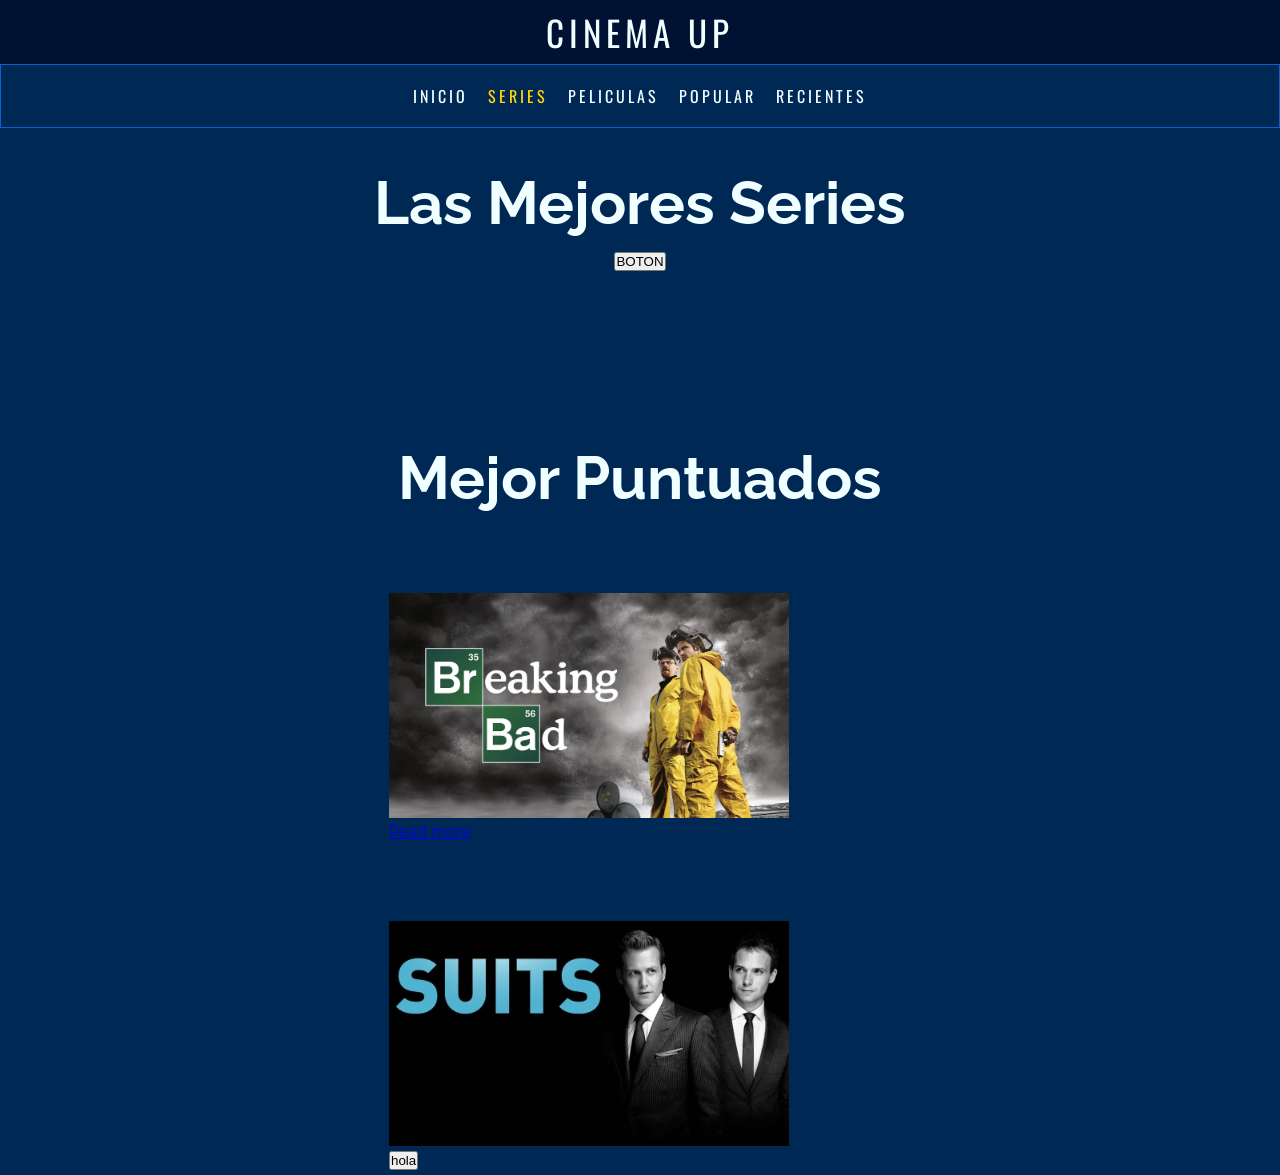
<file: pages/series.html>
<!DOCTYPE html>
<html lang="en">
<head>
    <meta charset="UTF-8">
    <meta name="viewport" content="width=device-width, initial-scale=1.0">
    <link rel="stylesheet" href="../css/series.css">
    <title>Series</title>
</head>
<body onload="extraerSeries()">
    <header>
        <div class="titleHead"> 
            <a href="/index.html">CINEMA UP</a>
        </div>  
        <nav>
            <a href="/">INICIO</a>
            <a href="/" class="pag">SERIES</a>
            <a href="/">PELICULAS</a>
            <a href="/">POPULAR</a>
            <a href="/">RECIENTES</a>
        </nav>
    </header>
    <main>
        
        <div class="contenedor">
            <div class="cabezera">
              <h1 class="titleP">Las Mejores Series</h1>
              <button onclick="extraerSeries()">BOTON</button>
            </div>
            <div class="row" id="seriesCont">

            
      
            
     

            </div>
                <div class="cabezera">
                <h1 class="title">Mejor Puntuados</h1>
              </div>
              <div class="rowH">
                <div class="card">
                    <div class="card-header">
                      <img class="img" src="../img/breakingBadFondo.jpg" alt="">
                    </div>
                    <div class="card-body">
                      <p class="titulo">
                        Loremio aut hic.
                      </p>
                      <a href="#" class="btn">Read more</a>
                    </div>
                  </div>

                  <div class="card">
                    <div class="card-header">
                      <img class="img" src="../img/suitsFondo.jpg" alt="">
                    </div>
                    <div class="card-body">
                      <p class="titulo">
                        Loremio aut hic.
                      </p>
                      <button class="btn">hola</button>
                    </div>
                  </div>

                

                
              </div>
          </div>

        
          
    </main>
    <script src="../js/series.js"></script>
</body>
</html>
</file>
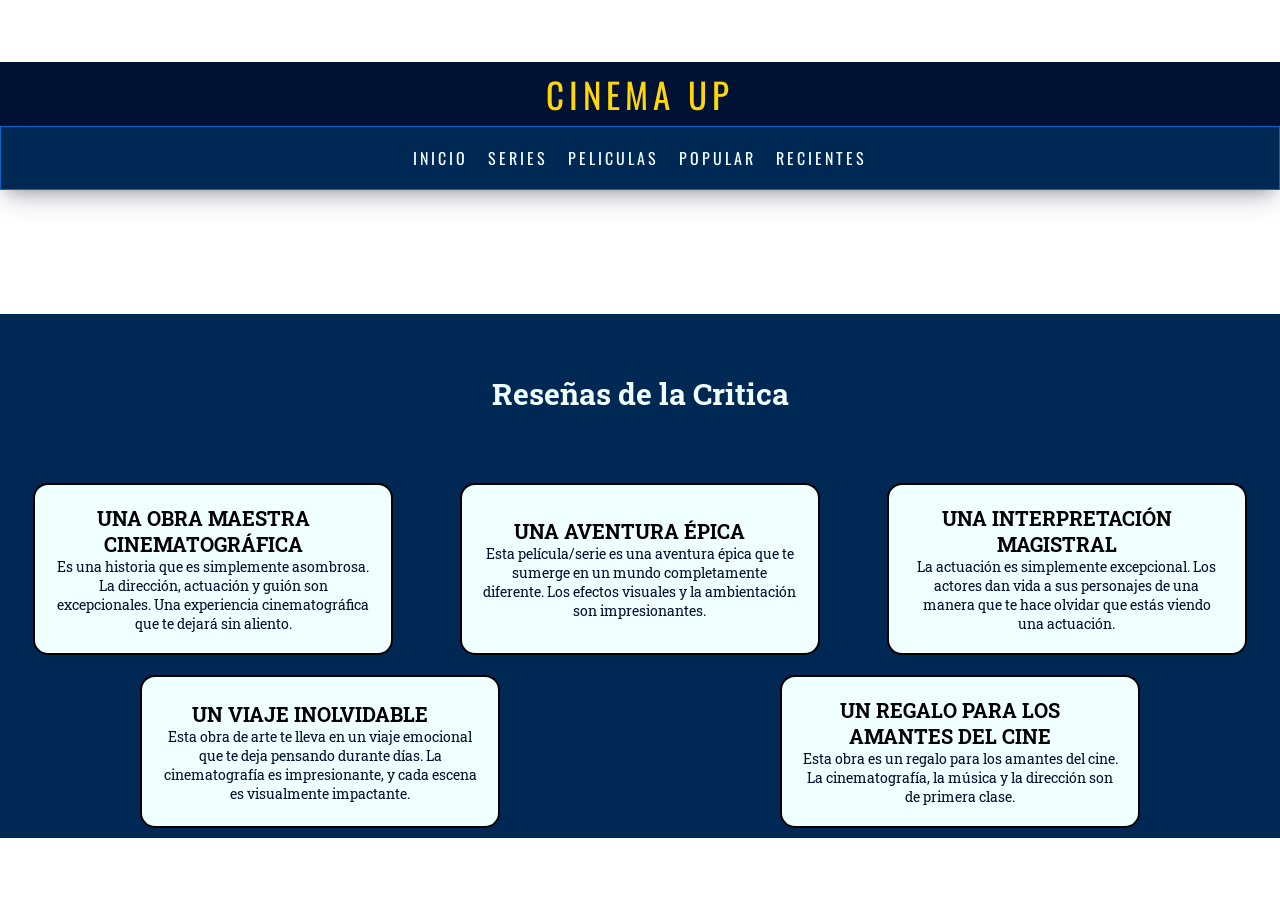
<file: pages/vista.html>
<!DOCTYPE html>
<html lang="en">
  <head>
    <meta charset="UTF-8" />
    <meta name="viewport" content="width=device-width, initial-scale=1.0" />
    <link rel="stylesheet" href="../css/vista.css" />
    <title>Document</title>
  </head>
  <body onload="cargar()">
    <header>
      <div class="titleHead">
        <a href="../index.html">CINEMA UP</a>
      </div>
      <nav>
        <a href="../index.html">INICIO</a>
        <a href="./series.html">SERIES</a>
        <a href="./peliculas.html">PELICULAS</a>
        <a href="./popular.html">POPULAR</a>
        <a href="./recientes.html">RECIENTES</a>
      </nav>
    </header>
    <main>
      <div class="InicioContenedor" id="container"></div>

      <div class="contenido">
        <h2 class="titContenido">Reseñas de la Critica</h2>

        <div class="coments">
          <div class="wrapper">
            <div class="titleC">Una Obra Maestra Cinematográfica</div>
            <div class="descriptionC">
              <p>
                Es una historia que es simplemente asombrosa. La dirección,
                actuación y guión son excepcionales. Una experiencia
                cinematográfica que te dejará sin aliento.
              </p>
            </div>
          </div>
          <div class="wrapper">
            <div class="titleC">Una Aventura Épica</div>
            <div class="descriptionC">
              <p>
                Esta película/serie es una aventura épica que te sumerge en un
                mundo completamente diferente. Los efectos visuales y la
                ambientación son impresionantes.
              </p>
            </div>
          </div>
          <div class="wrapper">
            <div class="titleC">Una Interpretación Magistral</div>
            <div class="descriptionC">
              <p>
                La actuación es simplemente excepcional. Los actores dan vida a
                sus personajes de una manera que te hace olvidar que estás
                viendo una actuación.
              </p>
            </div>
          </div>
          <div class="wrapper">
            <div class="titleC">Un Viaje Inolvidable</div>
            <div class="descriptionC">
              <p>
                Esta obra de arte te lleva en un viaje emocional que te deja
                pensando durante días. La cinematografía es impresionante, y
                cada escena es visualmente impactante.
              </p>
            </div>
          </div>
          <div class="wrapper">
            <div class="titleC">Un Regalo para los Amantes del Cine</div>
            <div class="descriptionC">
              <p>
                Esta obra es un regalo para los amantes del cine. La
                cinematografía, la música y la dirección son de primera clase.
              </p>
            </div>
          </div>
        </div>
      </div>
    </main>
    <script src="../js/vista.js"></script>
  </body>
</html>
</file>
<file: css/series.css>
@import url('https://fonts.googleapis.com/css2?family=Fraunces:wght@100;300&family=Oswald&family=Syne&display=swap');
@import url('https://fonts.googleapis.com/css2?family=Fraunces:wght@100;300&family=Oswald&family=Raleway:wght@300&family=Syne&display=swap');


:root {
  --blueHeader: #001233;
  --blueFondo: #002855;
  --blueBorder: #0466C8;
  --yellow: #FFD60A;
}

* {
  margin: 0;
  padding: 0;
  box-sizing: border-box;
}

body {
  display: grid;
  place-items: center;
  height: 100vh;
  background-color: var(--blueFondo);

}

header {
  width: 100%;
}

header .titleHead {
  width: 100%;
  height: 4em;
  background-color: var(--blueHeader);
  color: azure;
  display: flex;
  justify-content: center;
  align-items: center;
  letter-spacing: 5px;
  font-family: 'Oswald', sans-serif;
  text-decoration: none;

}

header .titleHead a {
  text-decoration: none;
  font-size: 35px;
  color: azure;
}

header .titleHead a:hover {
  text-decoration: none;
  font-size: 35px;
  color: var(--yellow);
}

header nav {
  width: 100%;
  height: 4em;
  background-color: var(--blueFondo);
  display: flex;
  justify-content: center;
  align-items: center;
  border: 1px solid;
  color: var(--blueBorder);
  font-family: 'Oswald', sans-serif;
}

header nav a {
  color: azure;
  text-decoration: none;
  margin-left: 10px;
  margin-right: 10px;
  letter-spacing: 3px;
}

.pag {
  color: var(--yellow);
  text-decoration: none;
  margin-left: 10px;
  margin-right: 10px;
  letter-spacing: 3px;
}

header nav a:hover {
  color: var(--yellow);
  text-decoration: none;
  margin-left: 10px;
  margin-right: 10px;
  letter-spacing: 3px;
  font-weight: bold;
}

.titleP {
  color: azure;
  padding-top: 40px;
}

.title {
  color: azure;
  margin-top: 2em;
}

.contenedor {
  width: 100%;
  background-color: var(--blueFondo);
  height: auto;
  font-family: 'Raleway', sans-serif;
}

.cabezera {
  text-align: center;
  font-size: 30px;
  margin-bottom: 50px;
}

.row {
  display: flex;
  justify-content: space-around;
  flex-flow: wrap;
}




h2 {
  color: azure;
  text-align: start;
  margin-left: 40px;
  padding-top: 60px;
  font-size: 3.5em;
}

p {
  position: absolute;
  opacity: 0;

  transition: opacity .3s ease-out;
  color: azure;
  display: flex;
  margin-bottom: 6em;
  justify-content: center;
  text-align: center;
  inset: auto auto 80px 30px;
  margin: 0 auto;
  font-size: 2em;
}




p:hover {
  opacity: 1;
  transition: opacity .5s .1s ease-in;
}

button:hover {
  opacity: 1;
  transition: opacity .5s .1s ease-in;
}

@media screen and (max-width: 1000px) {
  .card {
    width: 40%;
  }
}

@media screen and (max-width: 620px) {
  .contenedor {
    width: 100%;
  }

  .cabezera {
    padding: 20px;
    font-size: 30px;
  }

  .card {
    width: 80%;
  }
}

.titulo {
  text-align: center;
}


h3 {
  color: azure;
  font-size: 2.5em;
  text-align: center;
}

img {
  max-width: 100%;
}

.btnCard {
  cursor: pointer;
  padding: .5em 1em;
  border: 0;
  background: var(--blueBorder);
  color: azure;
  font-weight: bold;
  border-radius: 12px;

}

.card {
  position: relative;
  width: 25rem;
  margin-top: 80px;
  margin-left: 15px;
  margin-right: 15px;
  margin-bottom: 5px;
  box-sizing: border-box;

}

.poster {
  transition: 200ms;

  &>img {
    border-radius: 12px;
  }


  .streamers img {
    border: 1px solid rgb(13, 17, 19);

    &:nth-child(1) {
      z-index: 1;
      transform: translateX(15px);

    }

    &:nth-child(2) {
      transform: translateX(10px);

    }

  }
}

.info {

  position: absolute;
  top: 30%;
  left: 0;
  right: 0;
  opacity: 0;
  display: flex;
  flex-direction: column;
  align-items: center;
  gap: 1em;

  .streaming-info {
    columns: 2;
    column-rule: 1px solid rgba(255, 255, 255, 0.6);
  }


}

.infogroundWrapper {
  position: absolute;
  top: 0;
  left: 0;
  right: 0;
  bottom: 0;
  background: rgb(36, 40, 42);
  z-index: -1;
  transform: scale(.1, .1);
  opacity: 0;
  border-radius: 12px;
}

.card:hover {
  .poster {
    transform: translateY(-20%) scale(.8);
    opacity: .6;

    .name {
      animation: cardName 150ms forwards;
    }

    .status {
      opacity: 0;
    }
  }

  .info {
    opacity: 1;

    .streamers {
      width: 100%;
      justify-content: space-between;
    }

  }

  .backgroundWrapper {
    transition: transform 200ms ease-in-out, opacity 100ms linear;
    opacity: 1;
    transform: scale(1);
  }
}



@keyframes cardName {
  0% {
    text-align: left;
    opacity: 1;
  }

  20% {
    text-align: left;
    opacity: 0;
  }

  50% {
    text-align: center;
    opacity: 0;
  }

  100% {
    text-align: center;
    opacity: 1;
  }
}
</file>
<file: css/vista.css>
@import url('https://fonts.googleapis.com/css2?family=Fraunces:wght@100;300&family=Oswald&family=Syne&display=swap');
@import url('https://fonts.googleapis.com/css2?family=Fraunces:wght@100;300&family=Oswald&family=Raleway:wght@300&family=Syne&display=swap');
@import url('https://fonts.googleapis.com/css2?family=Fraunces:wght@100;300&family=Oswald&family=Raleway:wght@300&family=Roboto+Slab:wght@300&family=Syne&display=swap');

:root {
    --blueHeader: #001233;
    --blueFondo: #002855;
    --blueBorder: #0466C8;
    --yellow: #FFD60A;
}

* {
    margin: 0;
    padding: 0;
    box-sizing: border-box;

}

body {
    display: grid;
    place-items: center;
    height: 100vh;


}

main {
    width: 100%;
    height: auto;
    display: flex;
    flex-direction: column;
    align-items: center;
    box-sizing: border-box;
}

header {
    width: 100%;
}

header .titleHead {
    width: 100%;
    height: 4em;
    background-color: var(--blueHeader);

    display: flex;
    justify-content: center;
    align-items: center;
    letter-spacing: 5px;
    font-family: 'Oswald', sans-serif;
    text-decoration: none;

}

header .titleHead a {
    text-decoration: none;
    font-size: 35px;
    color: var(--yellow);
}

header .titleHead a:hover {
    text-decoration: none;
    font-size: 35px;
    color: var(--yellow);
}

header nav {
    width: 100%;
    height: 4em;
    background-color: var(--blueFondo);
    display: flex;
    justify-content: center;
    align-items: center;
    color: var(--blueBorder);
    border: 1px solid;
    box-shadow: rgba(50, 50, 93, 0.25) 0px 13px 27px -5px, rgba(0, 0, 0, 0.3) 0px 8px 16px -8px;
    font-family: 'Oswald', sans-serif;
}

header nav a {
    color: azure;
    text-decoration: none;
    margin-left: 10px;
    margin-right: 10px;
    letter-spacing: 3px;
}

.pag {
    color: var(--yellow);
    text-decoration: none;
    margin-left: 10px;
    margin-right: 10px;
    letter-spacing: 3px;
}

header nav a:hover {
    color: var(--yellow);
    text-decoration: none;
    margin-left: 10px;
    margin-right: 10px;
    letter-spacing: 3px;
    font-weight: bold;
}

.InicioContenedor {
    display: flex;
    justify-content: space-around;
    align-items: center;
    flex-flow: wrap;
    background-color: var(--blueFondo);
    font-family: 'Raleway', sans-serif;
    color: azure;

}

.InicioContenedor .img {
    width: 100%;
    border-radius: 10px;
    margin: 10px;
    transition: 1s;
}

.contimg {
    display: flex;
    justify-content: center;
    align-items: center;
    width: 30%;
}

.continfo {
    display: flex;
    justify-content: center;
    align-items: center;
    flex-direction: column;
    text-align: start;
    width: 50%;
}

.titulo {
    font-size: 40px;
    margin-bottom: 2.2em;
}

.descripcion {
    font-size: 22px;
    margin-bottom: 30px;
}

.btn {
    cursor: pointer;
    border: none;

    margin-bottom: 20px;
    background-color: red;
    color: azure;
    font-weight: bold;
    border-radius: 10px;
    width: 10em;

}

.trailer {
    display: flex;
    justify-content: center;
    align-items: center;
    flex-direction: column;
    padding: 10px;
    background-color: var(--blueFondo);
    width: 100%;
    margin-top: 20px;
}

.titTrailer {
    font-size: 40px;
    font-weight: bold;
    margin-bottom: 15px;
    color: azure;
}

.frame {
    width: 560px;
    height: 315px;
}

.contenido {
    display: flex;
    justify-content: space-around;
    flex-flow: wrap;
    font-family: 'Roboto Slab', serif;
    background-color: var(--blueFondo);
}

.titContenido {
    color: azure;
    font-weight: bold;
    font-size: 30px;
    margin: 2em;
}

.wrapper {
    width: 360px;
    height: auto;
    display: table;
    border: 2px solid rgb(0, 0, 0);
    margin: 10px;
    padding: 20px;
    position: relative;
    display: flex;
    flex-direction: column;
    justify-content: center;
    align-items: center;
    text-align: center;
    border-radius: 15px;
    background-color: azure;
    transition: ease 1s all;

}

.wrapper:hover {
    transform: scale(1.1);
}

.title {
    display: table-cell;
    width: 50%;
    vertical-align: middle;
}

.descriptionC {
    font-size: 14px;
    color: var(--blueHeader);
}

.titleC {
    font-size: 20px;
    font-weight: bold;
    text-align: center;
    text-transform: uppercase;
    padding: 0 20px 0 0;
    color: black;
    font-weight: bold;
}

.coments {
    display: flex;
    justify-content: space-around;
    flex-flow: wrap;
}

@media screen and (max-width: 400px) {
    .contimg {
        display: flex;
        justify-content: center;
        align-items: center;
        width: 60%;
    }

    .continfo {
        display: flex;
        justify-content: center;
        align-items: center;
        flex-direction: column;
        width: 80%;
    }
}
</file>
